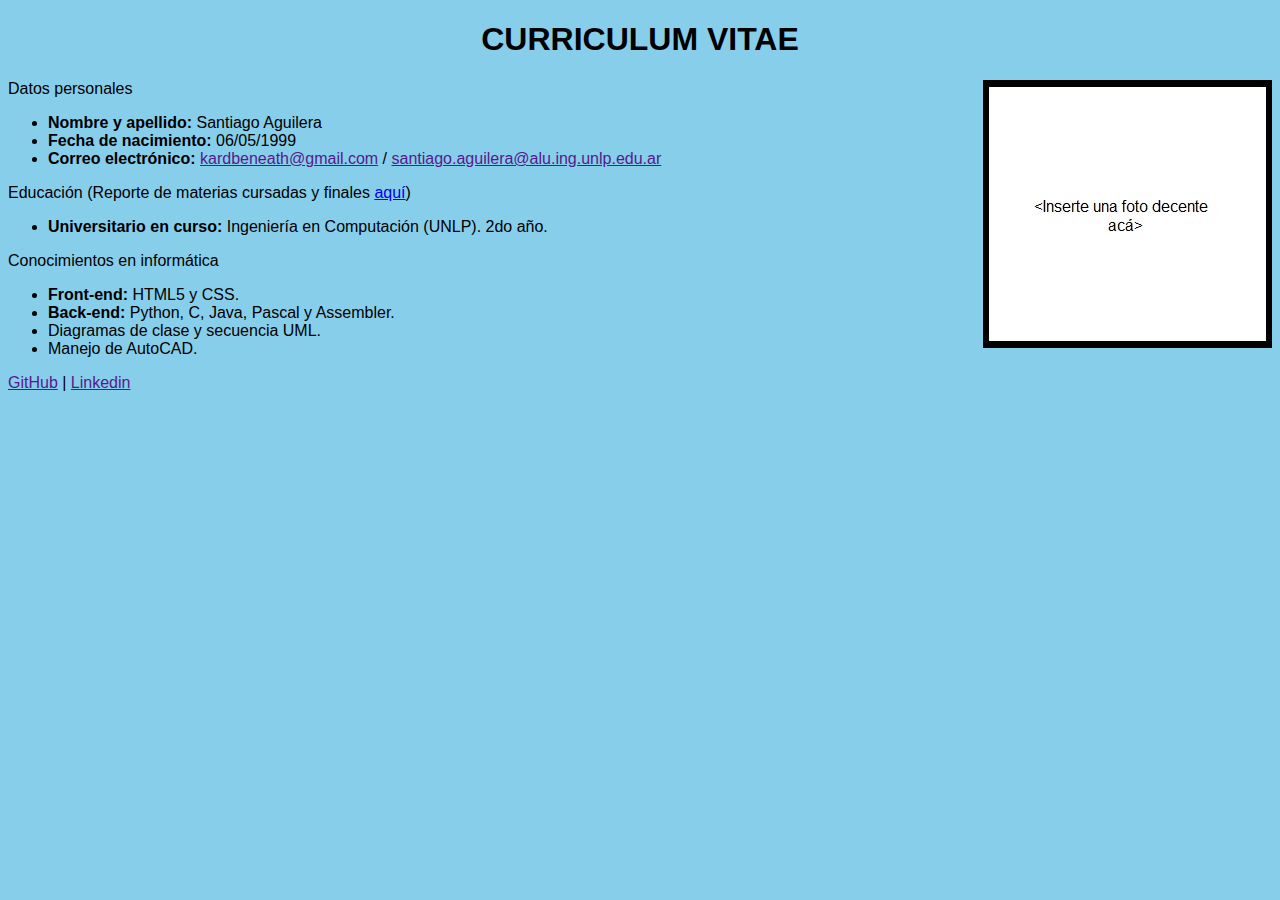
<file: cv/index.html>
<!DOCTYPE html>
<html lang="es">
    <head>
        <title>CV</title>
        <meta charset="UTF-8">
        <link rel="stylesheet" href="estilos.css">
    </head>
    <body>
        <h1>CURRICULUM VITAE</h1>
        <div>
        <p>
        <img src="unaFoto.jpg" align="right">
        <section>Datos personales</section>
            <ul>
                <li><strong>Nombre y apellido:</strong> Santiago Aguilera</li>
                <li><strong>Fecha de nacimiento:</strong> 06/05/1999</li>
                <li><strong>Correo electrónico:</strong> <a href="">kardbeneath@gmail.com</a> / <a href="">santiago.aguilera@alu.ing.unlp.edu.ar</a></li>
            </ul>
        <section>Educación (Reporte de materias cursadas y finales <a href="emision_certificados.pdf">aquí</a>) </section>
            <ul>
                <li><strong>Universitario en curso:</strong> Ingeniería en Computación (UNLP). 2do año. </li>
            </ul>
        <section>Conocimientos en informática</section>
            <ul>
                <li><strong>Front-end:</strong> HTML5 y CSS.</li>
                <li><strong>Back-end:</strong> Python, C, Java, Pascal y Assembler. </li>
                <li>Diagramas de clase y secuencia UML.</li>
		<li>Manejo de AutoCAD.</li>
            </ul>
        <a href="">GitHub</a> | <a href="">Linkedin</a>
        </p>
        </div>
    </body>
</html>
</file>
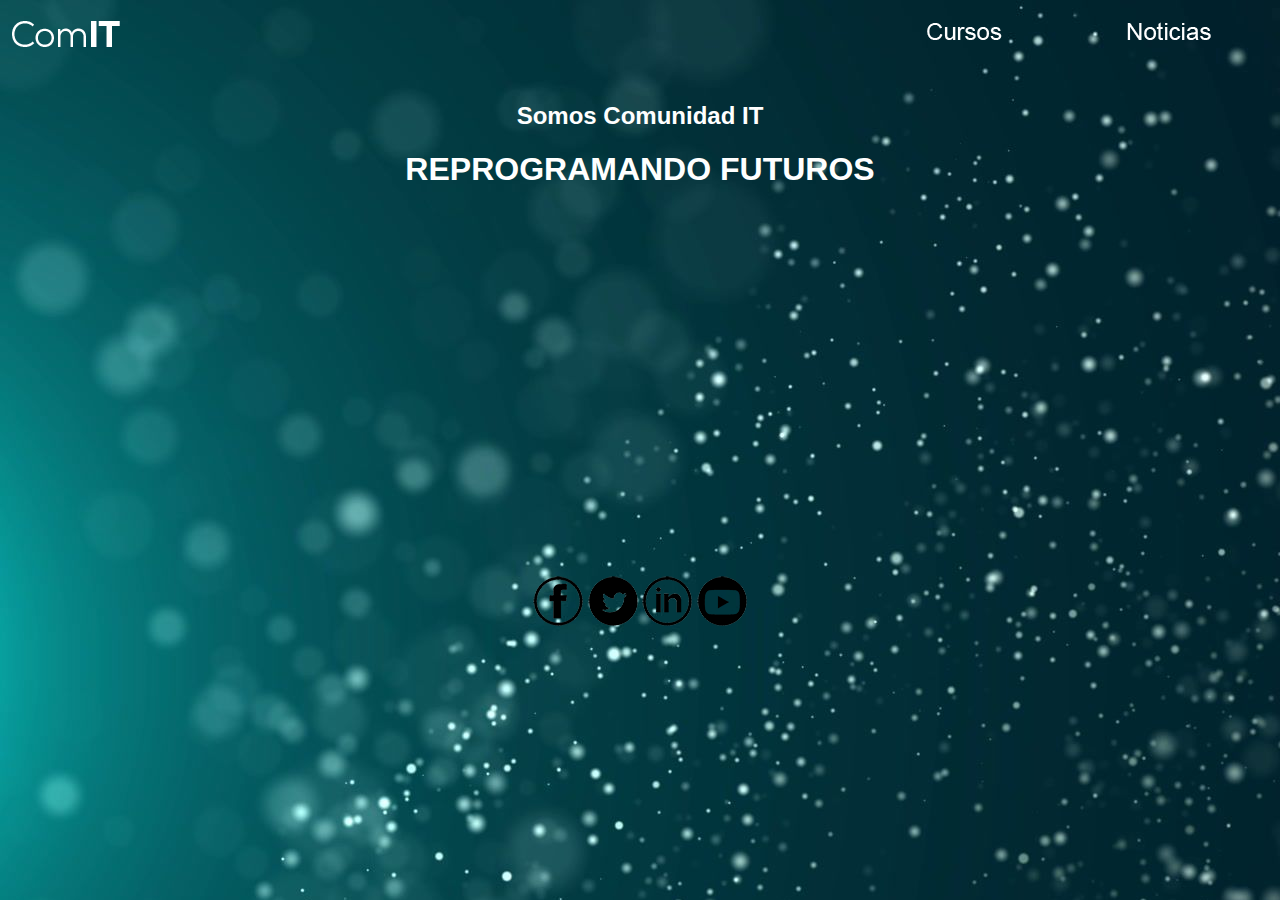
<file: pag_educativa/index.html>
<!DOCTYPE html>
<html lang="es">
    <head>
        <title>Comunidad IT</title>
        <meta charset="UTF-8">
        <link rel="stylesheet" href="estilos.css">
    </head>
    <body background="imagenes/fondo.jpg">
        <img src="imagenes/logo.png">
        <a href="noticias.html"><img src="imagenes/b3.png" align="right"></a>
        <a href="cursos.html"><img src="imagenes/b4.png" align="right"></a>
        <br>
        <br>
        <h2>Somos Comunidad IT</h1>
        <h1>REPROGRAMANDO FUTUROS</h1>
        <br>
        <br>
        <p><iframe width="565" height="240" src="https://www.youtube.com/embed/KSRod58Arlw" frameborder="0" allow="accelerometer; autoplay; clipboard-write; encrypted-media; gyroscope; picture-in-picture" allowfullscreen></iframe></p>
        <br>
        <br>
        <br>
        <div>
            <a href="https://web.facebook.com/ComunidadITorg/?_rdc=1&_rdr"><img src="imagenes/fb.png"></a>
            <a href="https://twitter.com/ComunidadITorg"><img src="imagenes/tw.png"></a>
            <a href="https://www.linkedin.com/company/comunidad-it/"><img src="imagenes/in.png"></a>
            <a href="https://www.youtube.com/channel/UCysWIoAXa2M8nHpy5uliHsQ"><img src="imagenes/yt.png"></a>
        </div>
    </body>
</html>
</file>
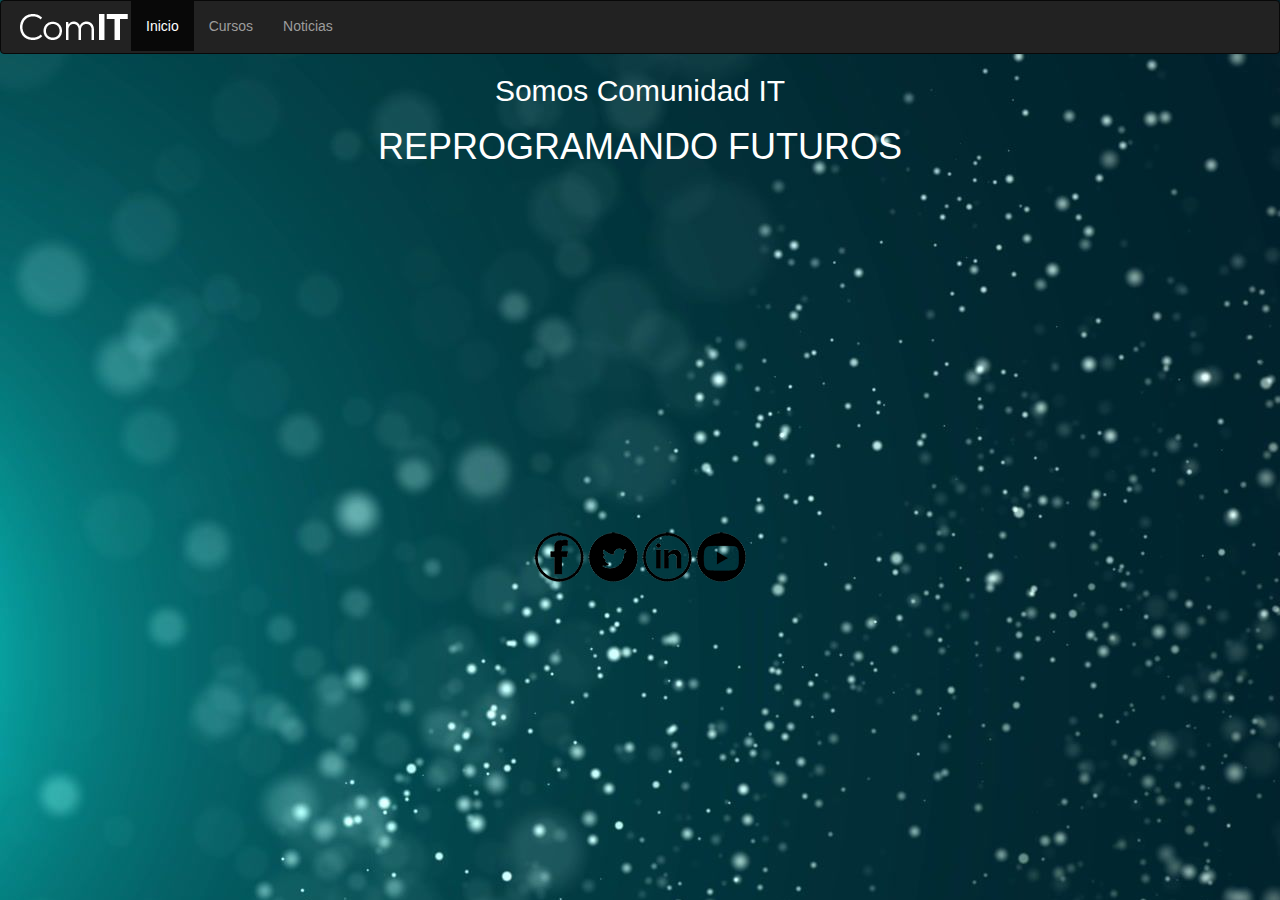
<file: pag_educativa_bootstrap/index.html>
<!DOCTYPE html>
<html lang="es">
    <head>
        <title>Comunidad IT</title>
        <meta charset="UTF-8">
        <link rel="stylesheet" href="https://maxcdn.bootstrapcdn.com/bootstrap/3.3.7/css/bootstrap.min.css">
        <script src="https://ajax.googleapis.com/ajax/libs/jquery/3.2.1/jquery.min.js"></script>
        <script src="https://maxcdn.bootstrapcdn.com/bootstrap/3.3.7/js/bootstrap.min.js"></script>
        <meta name="viewport" content="width-device-width, initial-scale=1.0">
        <link rel="stylesheet" href="estilos.css">
    </head>
    <body background="imagenes/fondo.jpg">
        <nav class="navbar navbar-inverse">
            <div class="container-fluid">
              <div class="navbar-header">
                <button type="button" class="navbar-toggle" data-toggle="collapse" data-target="#myNavbar">
                  <span class="icon-bar"></span>
                  <span class="icon-bar"></span>
                  <span class="icon-bar"></span>                        
                </button>
                <img src="imagenes/logo.png">
              </div>
              <div class="collapse navbar-collapse" id="myNavbar">
                <ul class="nav navbar-nav">
                  <li class="active"><a href="index.html">Inicio</a></li>
                  <li><a href="cursos.html">Cursos</a></li>
                  <li><a href="noticias.html">Noticias</a></li>
                </ul>
              </div>
            </div>
          </nav>
        <h2>Somos Comunidad IT</h2>
        <h1>REPROGRAMANDO FUTUROS</h1>
        <br>
        <br>
        <p><iframe width="565" height="240" src="https://www.youtube.com/embed/KSRod58Arlw" frameborder="0" allow="accelerometer; autoplay; clipboard-write; encrypted-media; gyroscope; picture-in-picture" allowfullscreen></iframe></p>
        <br>
        <br>
        <br>
        <div>
            <a href="https://web.facebook.com/ComunidadITorg/?_rdc=1&_rdr"><img src="imagenes/fb.png"></a>
            <a href="https://twitter.com/ComunidadITorg"><img src="imagenes/tw.png"></a>
            <a href="https://www.linkedin.com/company/comunidad-it/"><img src="imagenes/in.png"></a>
            <a href="https://www.youtube.com/channel/UCysWIoAXa2M8nHpy5uliHsQ"><img src="imagenes/yt.png"></a>
        </div>
    </body>
</html>
</file>
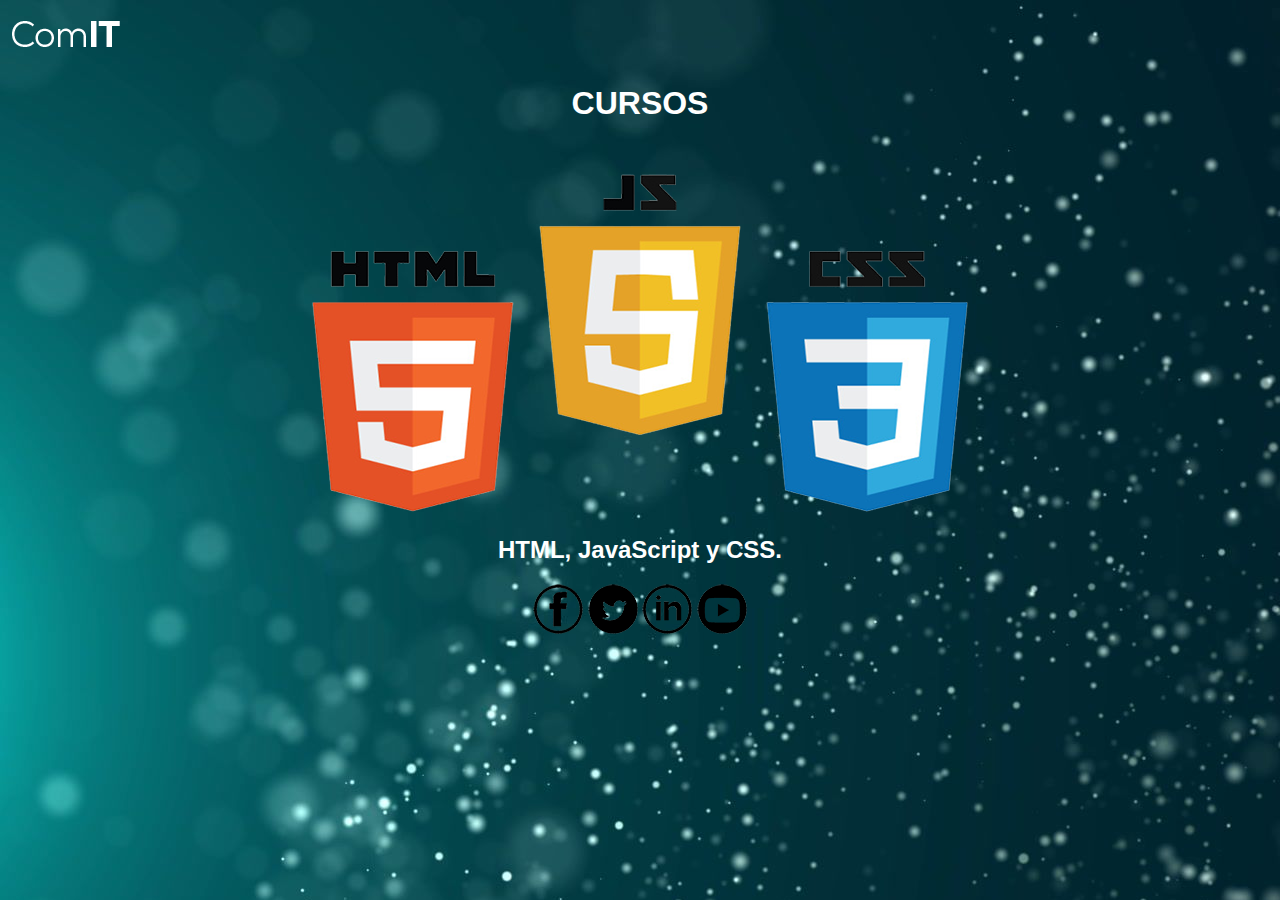
<file: pag_educativa/cursos.html>
<!DOCTYPE html>
<html lang="es">
    <head>
        <title>Comunidad IT</title>
        <meta charset="UTF-8">
        <link rel="stylesheet" href="estilos.css">
    </head>
    <body background="imagenes/fondo.jpg">
        <img src="imagenes/logo.png">
        <h1>CURSOS</h1>
        <br>
        <div>
            <img src="imagenes/cursos.png">
        </div>
        <h2>HTML, JavaScript y CSS.</h3>
        <div>
            <a href="https://web.facebook.com/ComunidadITorg/?_rdc=1&_rdr"><img src="imagenes/fb.png"></a>
            <a href="https://twitter.com/ComunidadITorg"><img src="imagenes/tw.png"></a>
            <a href="https://www.linkedin.com/company/comunidad-it/"><img src="imagenes/in.png"></a>
            <a href="https://www.youtube.com/channel/UCysWIoAXa2M8nHpy5uliHsQ"><img src="imagenes/yt.png"></a>
        </div>
    </body>
</html>
</file>
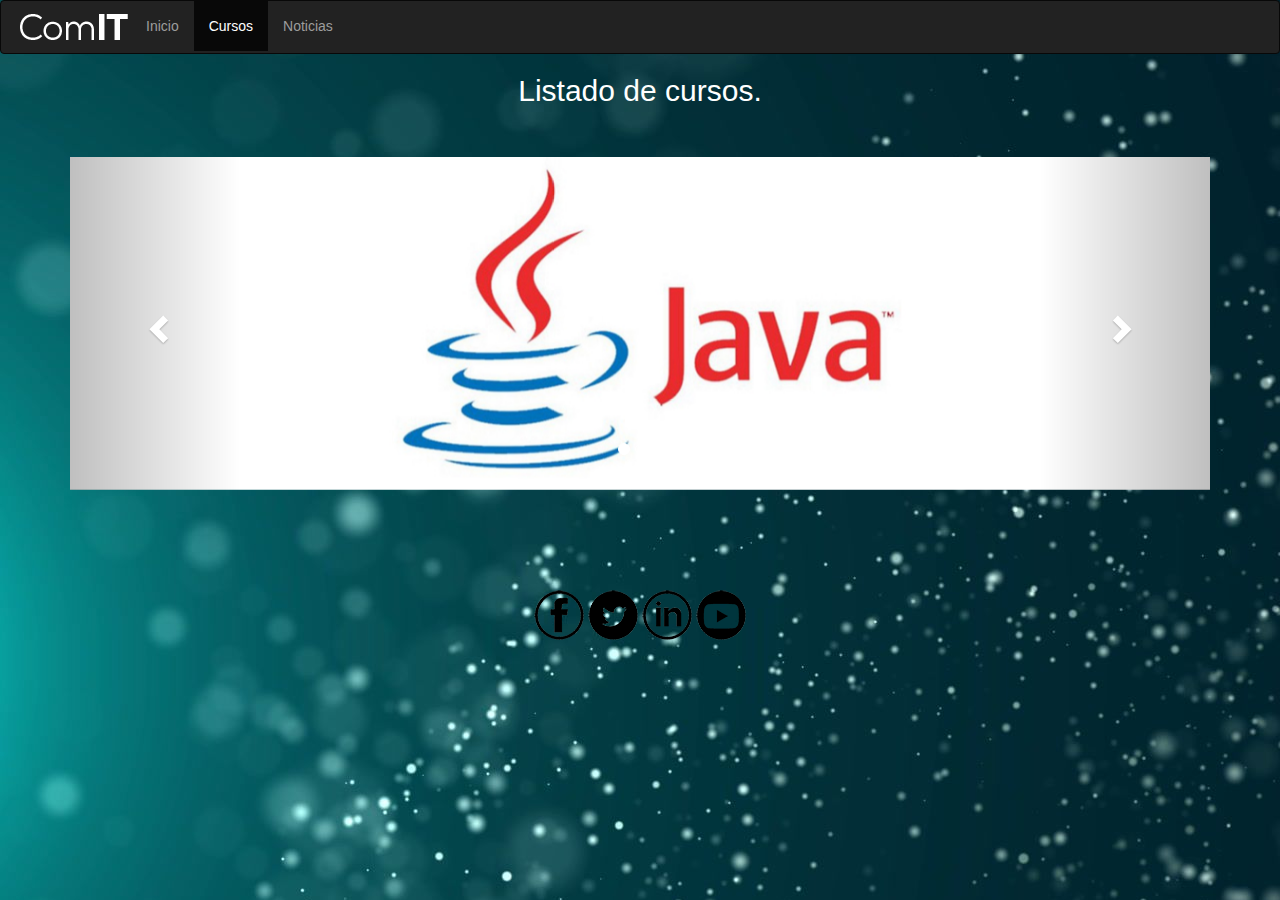
<file: pag_educativa_bootstrap/cursos.html>
<!DOCTYPE html>
<html lang="es">
    <head>
        <title>Comunidad IT</title>
        <meta charset="UTF-8">
        <link rel="stylesheet" href="https://maxcdn.bootstrapcdn.com/bootstrap/3.3.7/css/bootstrap.min.css">
        <script src="https://ajax.googleapis.com/ajax/libs/jquery/3.2.1/jquery.min.js"></script>
        <script src="https://maxcdn.bootstrapcdn.com/bootstrap/3.3.7/js/bootstrap.min.js"></script>
        <meta name="viewport" content="width-device-width, initial-scale=1.0">
        <link rel="stylesheet" href="estilos.css">
    </head>
    <body background="imagenes/fondo.jpg">
        <nav class="navbar navbar-inverse">
            <div class="container-fluid">
              <div class="navbar-header">
                <button type="button" class="navbar-toggle" data-toggle="collapse" data-target="#myNavbar">
                  <span class="icon-bar"></span>
                  <span class="icon-bar"></span>
                  <span class="icon-bar"></span>                        
                </button>
                <img src="imagenes/logo.png">
              </div>
              <div class="collapse navbar-collapse" id="myNavbar">
                <ul class="nav navbar-nav">
                  <li><a href="index.html">Inicio</a></li>
                  <li class="active"><a href="cursos.html">Cursos</a></li>
                  <li><a href="noticias.html">Noticias</a></li>
                </ul>
              </div>
            </div>
          </nav>
          <h2>Listado de cursos.</h2>
          <br><br>
        <div class="container">
          <div id="myCarousel" class="carousel slide" data-ride="carousel">
            <!-- Indicators -->
            <ol class="carousel-indicators">
              <li data-target="#myCarousel" data-slide-to="0" class="active"></li>
              <li data-target="#myCarousel" data-slide-to="1"></li>
              <li data-target="#myCarousel" data-slide-to="2"></li>
            </ol>
            <!-- Wrapper for slides -->
            <div class="carousel-inner">
              <div class="item active">
                <img src="imagenes/java.jpg" alt="Java">
              </div>
              <div class="item">
                <img src="imagenes/php.jpg" alt="PHP">
              </div>
              <div class="item">
                <img src="imagenes/htmlcss.jpg" alt="HTMLCSS">
              </div>
            </div>
        
            <!-- Left and right controls -->
            <a class="left carousel-control" href="#myCarousel" data-slide="prev">
              <span class="glyphicon glyphicon-chevron-left"></span>
              <span class="sr-only">Previous</span>
            </a>
            <a class="right carousel-control" href="#myCarousel" data-slide="next">
              <span class="glyphicon glyphicon-chevron-right"></span>
              <span class="sr-only">Next</span>
            </a>
          </div>
        </div>
        <br>
        <br>
        <br>
        <br>
        <br>
        <div>
          <a href="https://web.facebook.com/ComunidadITorg/?_rdc=1&_rdr"><img src="imagenes/fb.png"></a>
          <a href="https://twitter.com/ComunidadITorg"><img src="imagenes/tw.png"></a>
          <a href="https://www.linkedin.com/company/comunidad-it/"><img src="imagenes/in.png"></a>
          <a href="https://www.youtube.com/channel/UCysWIoAXa2M8nHpy5uliHsQ"><img src="imagenes/yt.png"></a>
      </div>
    </body>
</html>
</file>
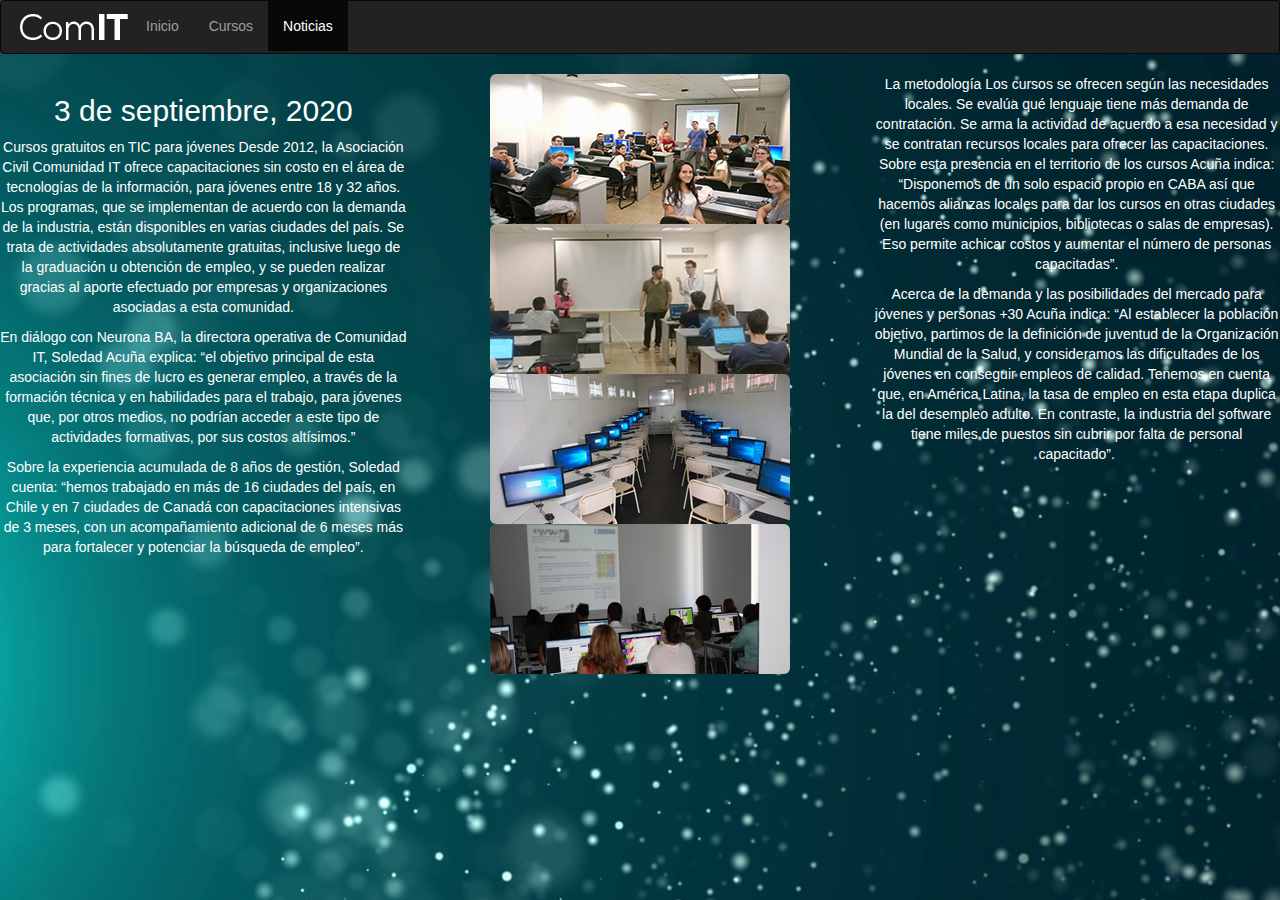
<file: pag_educativa_bootstrap/noticias.html>
<!DOCTYPE html>
<html lang="es">
    <head>
        <title>Comunidad IT</title>
        <meta charset="UTF-8">
        <link rel="stylesheet" href="https://maxcdn.bootstrapcdn.com/bootstrap/3.3.7/css/bootstrap.min.css">
        <script src="https://ajax.googleapis.com/ajax/libs/jquery/3.2.1/jquery.min.js"></script>
        <script src="https://maxcdn.bootstrapcdn.com/bootstrap/3.3.7/js/bootstrap.min.js"></script>
        <meta name="viewport" content="width-device-width, initial-scale=1.0">
        <link rel="stylesheet" href="estilos.css">
    </head>
    <body background="imagenes/fondo.jpg">
        <nav class="navbar navbar-inverse">
            <div class="container-fluid">
              <div class="navbar-header">
                <button type="button" class="navbar-toggle" data-toggle="collapse" data-target="#myNavbar">
                  <span class="icon-bar"></span>
                  <span class="icon-bar"></span>
                  <span class="icon-bar"></span>                        
                </button>
                <img src="imagenes/logo.png">
              </div>
              <div class="collapse navbar-collapse" id="myNavbar">
                <ul class="nav navbar-nav">
                  <li><a href="index.html">Inicio</a></li>
                  <li><a href="cursos.html">Cursos</a></li>
                  <li class="active"><a href="noticias.html">Noticias</a></li>
                </ul>
              </div>
            </div>
          </nav>
        <div class="row">
            <div class="col-sm-4">
                <h2>3 de septiembre, 2020</h2>
                <p>Cursos gratuitos en TIC para jóvenes
                Desde 2012, la Asociación Civil Comunidad IT ofrece capacitaciones sin costo en el área de tecnologías de la información, para jóvenes entre 18 y 32 años. Los programas, que se implementan de acuerdo con la demanda de la industria, están disponibles en varias ciudades del país. Se trata de actividades absolutamente gratuitas, inclusive luego de la graduación u obtención de empleo, y se pueden realizar gracias al aporte efectuado por empresas y organizaciones asociadas a esta comunidad.
                </p>
                <p>En diálogo con Neurona BA, la directora operativa de Comunidad IT, Soledad Acuña explica: “el objetivo principal de esta asociación sin fines de lucro es generar empleo, a través de la formación técnica y en habilidades para el trabajo, para jóvenes que, por otros medios, no podrían acceder a este tipo de actividades formativas, por sus costos altísimos.”
                </p>
                <p>Sobre la experiencia acumulada de 8 años de gestión, Soledad cuenta: “hemos trabajado en más de 16 ciudades del país, en Chile y en 7 ciudades de Canadá con capacitaciones intensivas de 3 meses, con un acompañamiento adicional de 6 meses más para fortalecer y potenciar la búsqueda de empleo”.
                </p>
            </div>
            <div class="col-sm-4">
                <img src="imagenes/1.jpg" class="img-rounded">
                <img src="imagenes/2.jpg" class="img-rounded">
                <img src="imagenes/3.jpg" class="img-rounded">
                <img src="imagenes/4.jpg" class="img-rounded">
            </div>
            <div class="col-sm-4">
                <p>
                    La metodología
                    Los cursos se ofrecen según las necesidades locales. Se evalúa qué lenguaje tiene más demanda de contratación. Se arma la actividad de acuerdo a esa necesidad y se contratan recursos locales para ofrecer las capacitaciones. Sobre esta presencia en el territorio de los cursos Acuña indica: “Disponemos de un solo espacio propio en CABA así que hacemos alianzas locales para dar los cursos en otras ciudades (en lugares como municipios, bibliotecas o salas de empresas). Eso permite achicar costos y aumentar el número de personas capacitadas”.
                </p>
                <p>    
                    Acerca de la demanda y las posibilidades del mercado para jóvenes y personas +30 Acuña indica: “Al establecer la población objetivo, partimos de la definición de juventud de la Organización Mundial de la Salud, y consideramos las dificultades de los jóvenes en conseguir empleos de calidad. Tenemos en cuenta que, en América Latina, la tasa de empleo en esta etapa duplica la del desempleo adulto. En contraste, la industria del software tiene miles de puestos sin cubrir por falta de personal capacitado”.
                </p>
            </div>
        </div>
    </body>
</html>
</file>
<file: cv/estilos.css>
body {
    background-color: skyblue;
    font-family: Arial, Helvetica, sans-serif;
}
h1 {
    text-align: center;
}
img {
    vertical-align: text-top;  
}
li {
    font-size: 100%;
}
</file>
<file: pag_educativa/estilos.css>
body {
    font-family: Arial, Helvetica, sans-serif;
    color: white;
}
h1 {
    text-align: center;
}
h2 {
    text-align: center;
}
p {
    text-align: center;
}
div {
    text-align: center;
}
</file>
<file: pag_educativa_bootstrap/estilos.css>
body {
    font-family: -apple-system, BlinkMacSystemFont, 'Segoe UI', Roboto, Oxygen, Ubuntu, Cantarell, 'Open Sans', 'Helvetica Neue', sans-serif;
    color: white;
}
h1 {
    text-align: center;
    color:white;
}
h2 {
    text-align: center;
    color:white;
}
p {
    text-align: center;
}
div {
    text-align: center;
}
h3 {
    text-align:right;
}
</file>
